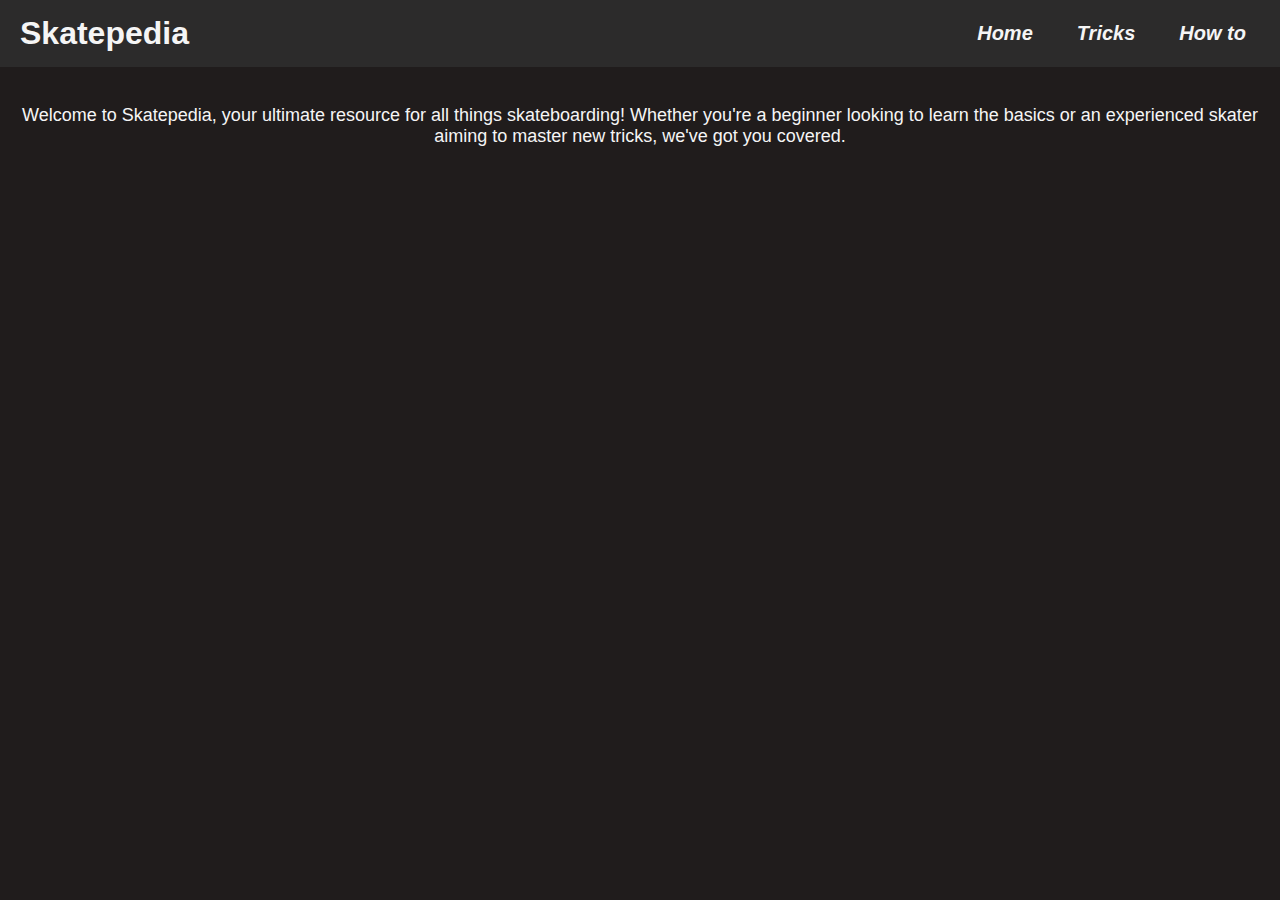
<file: index.html>
<!DOCTYPE html>
<html lang="en">
<head>
    <meta charset="UTF-8">
    <meta name="viewport" content="width=device-width, initial-scale=1.0">
    <title>Skatepedia</title>
    <link rel="stylesheet" href="styles.css">
    <link rel="icon" type="image/x-icon" href="skateboard.ico">
</head>
<body>
    <div class="header">
        <h1>Skatepedia</h1>
        <a href="index.html">Home</a>
        <a href="tricks.html">Tricks</a>
        <a href="howto.html">How to</a>
    </div>
    
    <div class="main">
        <p>Welcome to Skatepedia, your ultimate resource for all things skateboarding! Whether you're a beginner looking to learn the basics or an experienced skater aiming to master new tricks, we've got you covered.</p>
    </div>
</body>
</html>
</file>
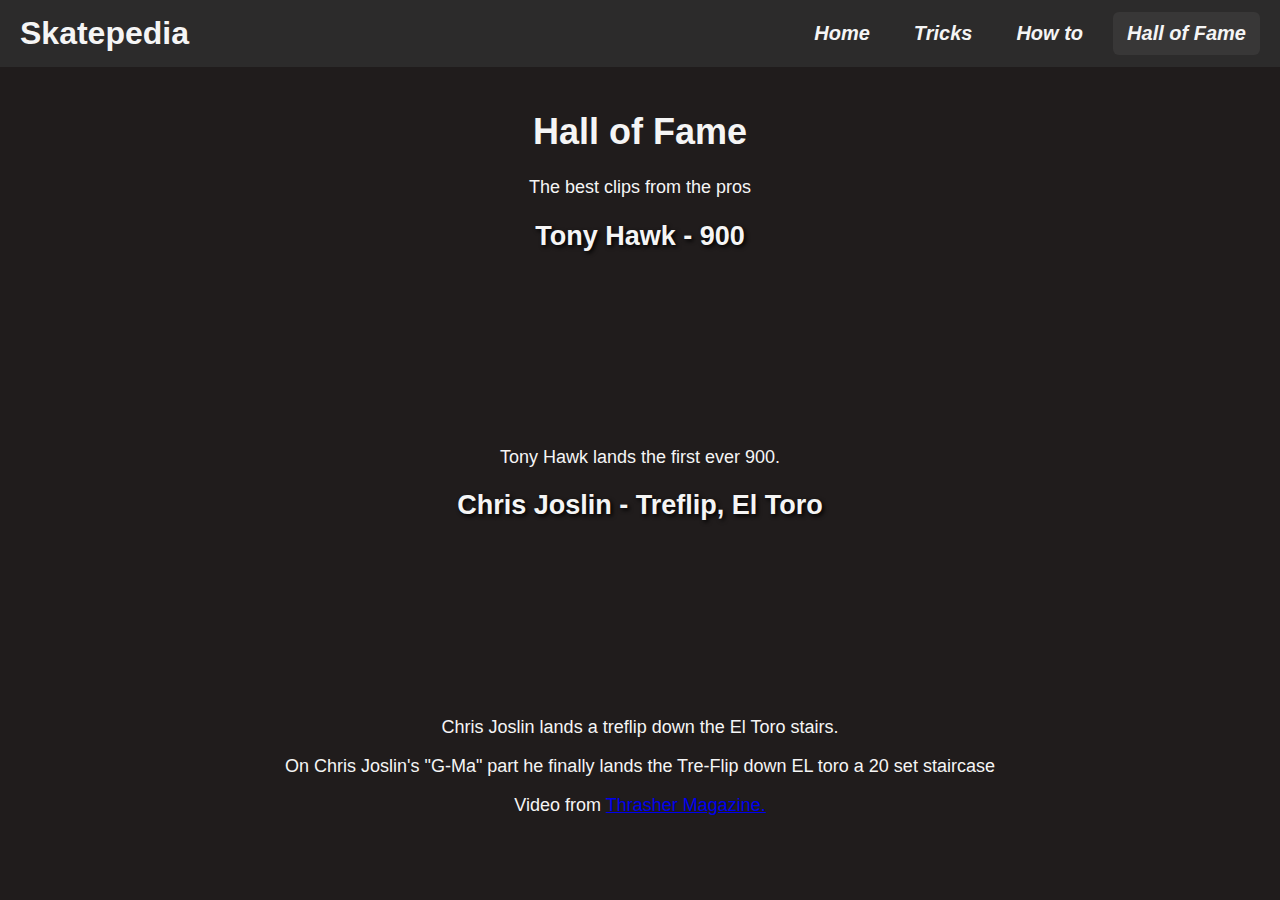
<file: hof.html>
<!DOCTYPE html>
<html lang="en">

<head>
    <meta charset="UTF-8">
    <meta name="viewport" content="width=device-width, initial-scale=1.0">
    <title>Skatepedia</title>
    <link rel="stylesheet" href="styles.css">
    <link rel="icon" type="image/x-icon" href="skateboard.ico">
</head>

<body>
    <div class="header">
        <h1>Skatepedia</h1>
        <a href="index.html">Home</a>
        <a href="tricks.html">Tricks</a>
        <a href="howto.html">How to</a>
        <a href="hof.html">Hall of Fame</a>
    </div>

    <div class="main">
        <h1>Hall of Fame</h1>
        <p>The best clips from the pros</p>
        <div class="clip1">
            <h2>Tony Hawk - 900</h2>
            <iframe width="560" height="315"
                src="https://www.youtube.com/embed/4YYTNkAdDD8?si=PAguZ8ICe571Zztv&amp;start=87"
                title="YouTube video player" frameborder="0"
                allow="accelerometer; autoplay; clipboard-write; encrypted-media; gyroscope; picture-in-picture; web-share"
                referrerpolicy="strict-origin-when-cross-origin" allowfullscreen></iframe>
            <p>Tony Hawk lands the first ever 900.</p>
        </div>
        <div class="clip2">
            <h2>Chris Joslin - Treflip, El Toro</h2>
            <iframe class="ThrasherVideo" width="610" height="343" frameborder="0"
                style="margin:0px;padding:0px;border:0px;"
                src="https://www.thrashermagazine.com/Embed.php?ooyalaId=n82lqWwZ&Remote=1&Width=610"></iframe>
            <p>Chris Joslin lands a treflip down the El Toro stairs.</p>
            <p>On Chris Joslin's "G-Ma" part he finally lands the Tre-Flip down EL toro a 20 set staircase</p>
            <p>Video from <a href="https://www.thrashermagazine.com">Thrasher Magazine.</a></p>
        </div>
        <script src="script.js"></script>
</body>

</html>
</file>
<file: styles.css>
body {
    margin: 0;
    background-color: rgb(32, 28, 28);
    color: whitesmoke;
    font-family: Helvetica, Arial, sans-serif;
}

img, iframe {
    max-width: 100%;
    height: auto;
}

ul {
    font-size: 25px;
}

.content {
    background-image: url('https://images.pexels.com/photos/58729/pexels-photo-58729.jpeg');
    background-size: cover;
    background-position: center;
    padding: 40px;
    min-height: calc(100vh - 64px);
    box-sizing: border-box;
}

h2 {
    text-shadow: 2px 2px 4px black;
}

.header {
    display: flex;
    align-items: center;
    gap: 16px;
    padding: 12px 20px;
    position: sticky;
    top: 0;
    background-color: rgb(44, 43, 43);
}

.header h1 {
    margin: 0;
    margin-right: auto;
    font-size: 32px;
}

.header a {
    display: inline-block;
    color: whitesmoke;
    text-decoration: none;
    font-size: 20px;
    margin: 0;
    font-style: italic;
    font-weight: bold;
    padding: 10px 14px;
    border-radius: 6px;
    transition: transform 120ms ease, background-color 120ms ease;
    -webkit-tap-highlight-color: transparent;
}

.header a:hover {
    text-decoration: none;
    transform: scale(1.08);
    background-color: rgba(255, 255, 255, 0.04);
}

.header a:active {
    transform: scale(0.98);
}

/* underline the link for the current page */
.header a.active {
    background-color: rgba(255, 255, 255, 0.06);
}

.main {
    padding: 20px;
    font-size: 18px;
    text-align: center;
}

.howtomain {
    padding: 20px;
    font-size: 18px;
    gap: 20px;
    text-align: center;
}

.steps {
    display: flex;
    flex-wrap: wrap;
    padding: 20px;
    font-size: 18px;
    gap: 20px;
    text-align: center;
    justify-content: center;
}

.step1,
.step2,
.step3,
.step4,
.step5,
.step6 {
    width: calc(33.33% - 14px);
    margin-top: 30px;
}

.cards {
    display: flex;
    color: whitesmoke;
    text-align: center;
    justify-content: space-around;
    gap: 50px;
}

.card {
    background-color: rgb(50, 46, 46);
    border-radius: 10px;
    padding: 20px;
    width: 300px;
    box-shadow: 0 4px 8px rgba(0, 0, 0, 0.2);
}

.card a {
    text-decoration: none;
    color: white;
    background-color: red;
    border-radius: 5px;
    font-size: 20px;
    padding: 10px;
    text-align: center;
    transition: transform 0.3s ease;
    display: inline-block;
}

.card a:hover {
    background-color: darkred;
    transform: scale(1.1);
}

@media screen and (max-width: 768px) {

    .step1,
    .step2,
    .step3,
    .step4,
    .step5,
    .step6 {
        width: 100%;
    }

    .header h1 {
        font-size: 24px;
    }

    .header a {
        font-size: 16px;
        padding: 8px 12px;
    }

    .content {
        padding: 20px;
    }

    .cards {
        flex-direction: column;
        gap: 20px;
    }

    .card {
        width: 100%;
    }

    .main,
    .howtomain {
        padding: 10px;
        font-size: 16px;
    }

    ul {
        font-size: 20px;
    }
}

@media screen and (max-width: 480px) {

    .header {
        flex-direction: column;
        align-items: flex-start;
        padding: 8px 16px;
    }

    .header h1 {
        font-size: 20px;
        margin-bottom: 8px;
        margin-right: 0;
    }

    .header a {
        font-size: 14px;
        padding: 6px 10px;
    }

    .content {
        padding: 10px;
    }

    .main,
    .howtomain {
        padding: 5px;
        font-size: 14px;
    }

    .steps {
        padding: 10px;
        gap: 10px;
    }

    .step1,
    .step2,
    .step3,
    .step4,
    .step5,
    .step6 {
        margin-top: 15px;
    }

    ul {
        font-size: 18px;
    }

    .card {
        padding: 15px;
    }

    .card a {
        font-size: 16px;
        padding: 8px;
    }
}

@media screen and (max-width: 320px) {

    .header h1 {
        font-size: 18px;
    }

    .header a {
        font-size: 12px;
        padding: 4px 8px;
    }

    .main,
    .howtomain {
        font-size: 12px;
    }

    ul {
        font-size: 16px;
    }

    .card a {
        font-size: 14px;
        padding: 6px;
    }
}

@keyframes ollie {
    0% {
        transform: translateY(0) rotate(0deg);
    }

    30% {
        transform: translateY(-20px) rotate(-10deg);
    }

    60% {
        transform: translateY(-25px) rotate(2deg);
    }

    100% {
        transform: translateY(0) rotate(0deg);
    }
}

.skateboard-text:active {
    animation: ollie 1.2s ease-out;
}
</file>
